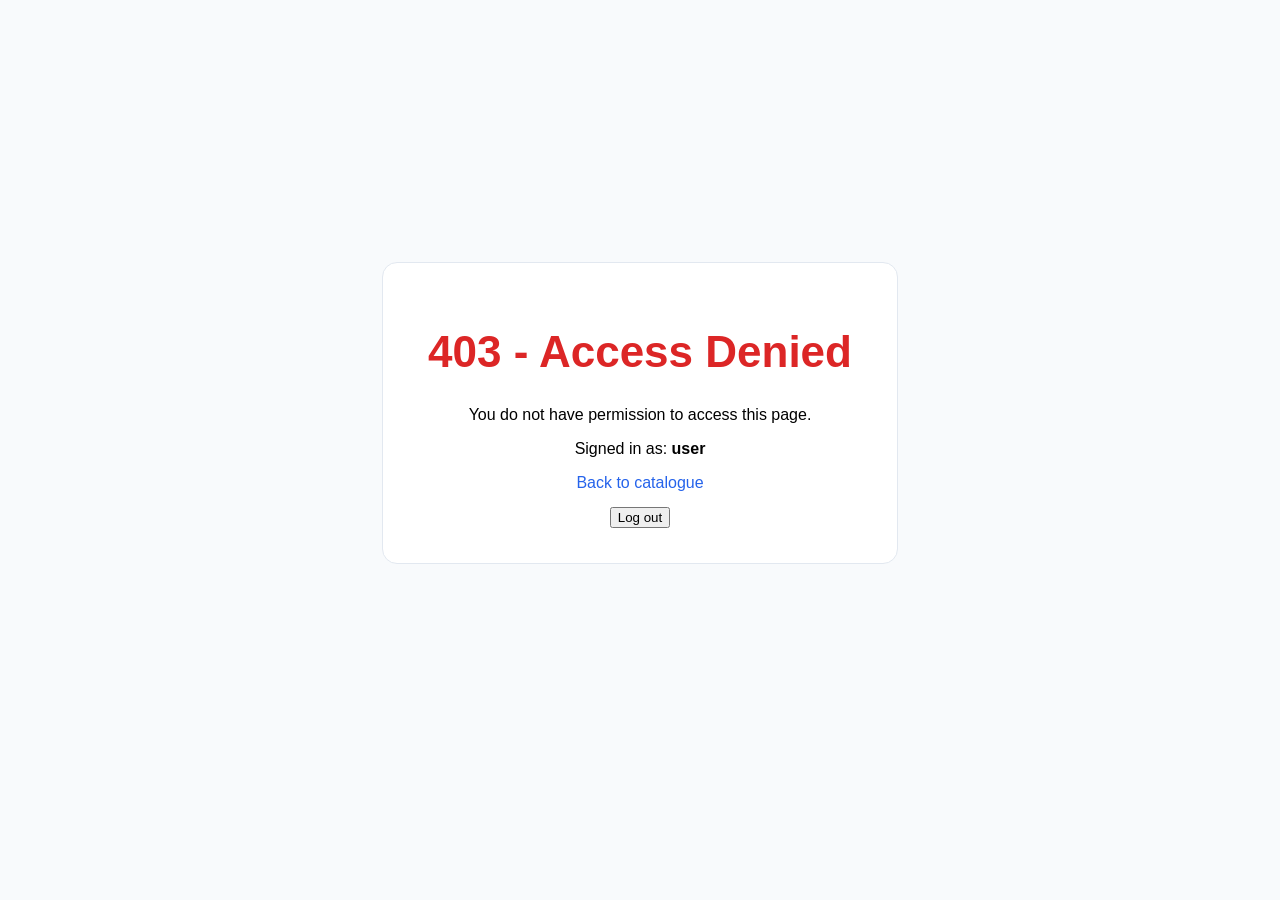
<file: src/main/resources/templates/access-denied.html>
<!DOCTYPE html>
<html lang="en" xmlns:th="http://www.thymeleaf.org" xmlns:sec="http://www.thymeleaf.org/extras/spring-security">
<head><meta charset="UTF-8"><title>403 - Access Denied</title>
<style>body{font-family:Arial,sans-serif;background:#f8fafc;display:grid;place-items:center;min-height:90vh}.box{padding:35px 45px;background:white;border:1px solid #e2e8f0;border-radius:15px;text-align:center}h1{color:#dc2626;font-size:44px}a{color:#2563eb}</style>
</head><body><main class="box"><h1>403 - Access Denied</h1>
<p>You do not have permission to access this page.</p>
<p>Signed in as: <strong sec:authentication="name">user</strong></p>
<a th:href="@{/books}">Back to catalogue</a>
<form th:action="@{/logout}" method="post" style="margin-top:15px"><button type="submit">Log out</button></form>
</main></body></html>
</file>
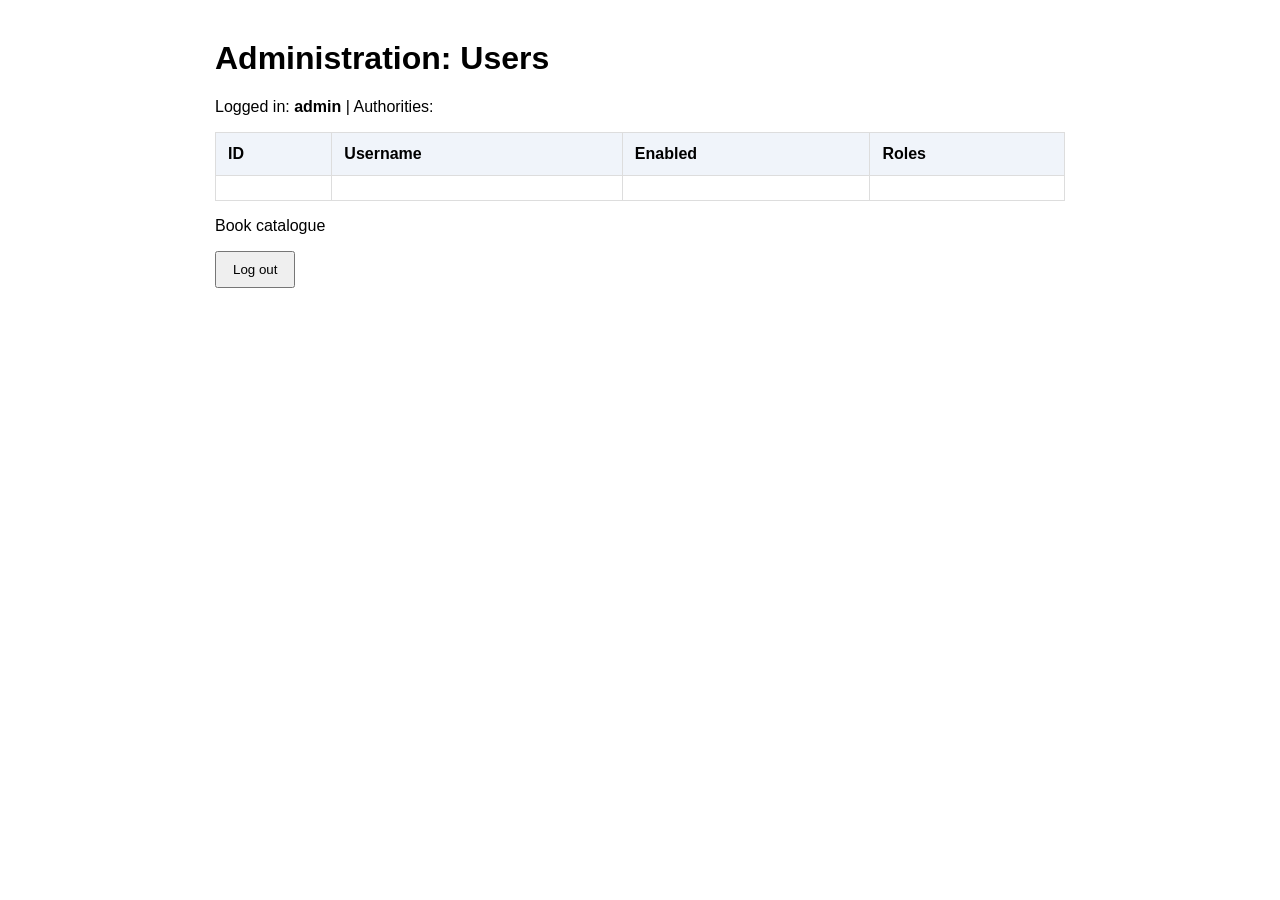
<file: src/main/resources/templates/admin.html>
<!DOCTYPE html>
<html lang="en" xmlns:th="http://www.thymeleaf.org" xmlns:sec="http://www.thymeleaf.org/extras/spring-security">
<head><meta charset="UTF-8"><title>Administration</title>
<style>body{font-family:Arial,sans-serif;max-width:850px;margin:40px auto;padding:0 20px}table{border-collapse:collapse;width:100%}th,td{padding:12px;border:1px solid #ddd;text-align:left}th{background:#f0f4fa}button{padding:9px 16px}</style>
</head>
<body>
<h1>Administration: Users</h1>
<p>Logged in: <strong sec:authentication="name">admin</strong> | Authorities: <span sec:authentication="principal.authorities"></span></p>
<table><thead><tr><th>ID</th><th>Username</th><th>Enabled</th><th>Roles</th></tr></thead>
<tbody><tr th:each="u : ${users}"><td th:text="${u.id}"></td><td th:text="${u.username}"></td><td th:text="${u.enabled}"></td><td th:text="${u.roles}"></td></tr></tbody></table>
<p><a th:href="@{/books}">Book catalogue</a></p>
<form th:action="@{/logout}" method="post"><button type="submit">Log out</button></form>
</body></html>
</file>
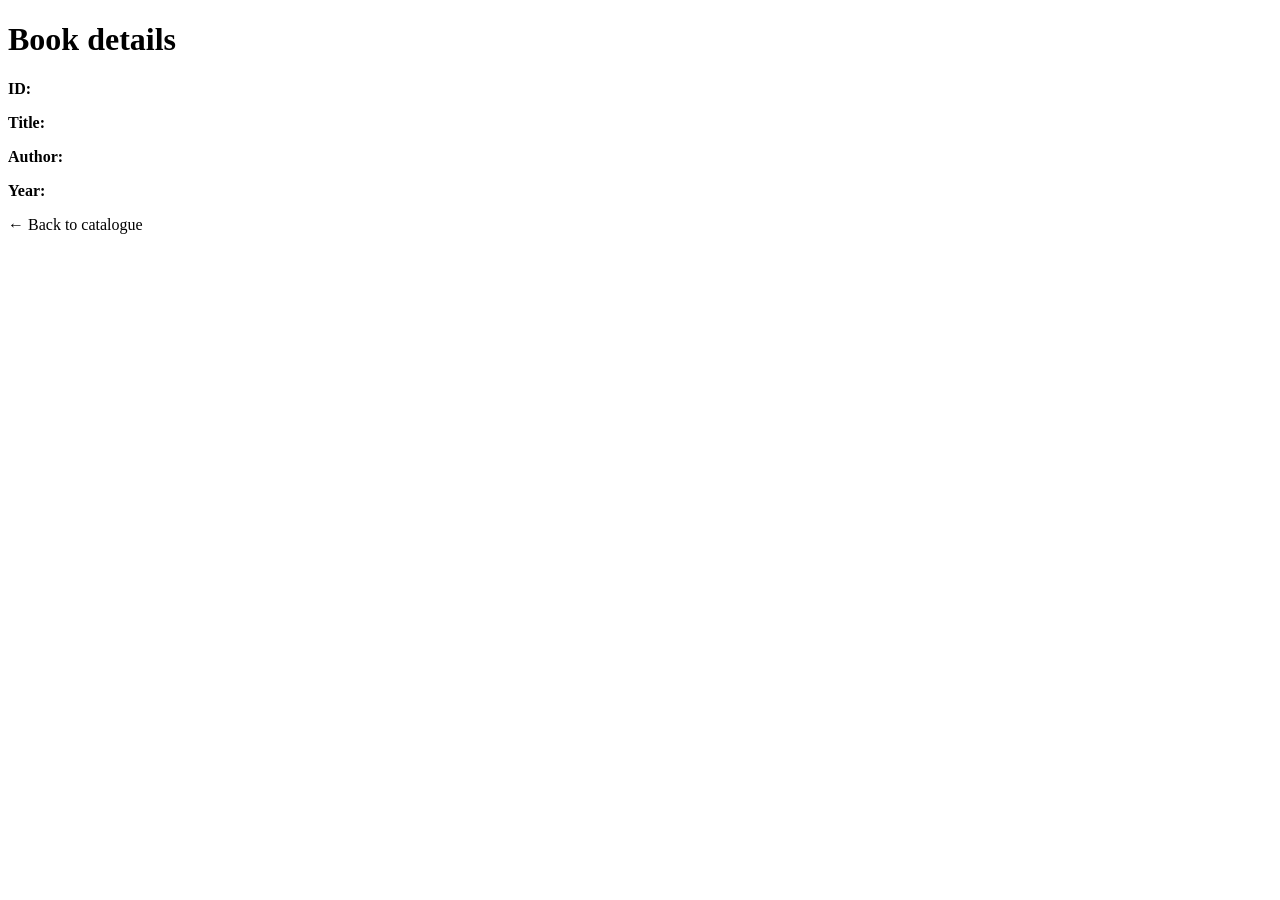
<file: src/main/resources/templates/books/details.html>
<!DOCTYPE html>
<html lang="en" xmlns:th="http://www.thymeleaf.org">

<head>
    <meta charset="UTF-8">
    <meta name="viewport" content="width=device-width, initial-scale=1.0">

    <title>Book details</title>

    <link rel="stylesheet" th:href="@{/css/app.css}">
</head>

<body>

<div class="container">

    <h1>Book details</h1>

    <p>
        <strong>ID:</strong>
        <span th:text="${book.id}"></span>
    </p>

    <p>
        <strong>Title:</strong>
        <span th:text="${book.title}"></span>
    </p>

    <p>
        <strong>Author:</strong>
        <span th:text="${book.author}"></span>
    </p>

    <p>
        <strong>Year:</strong>
        <span th:text="${book.year}"></span>
    </p>

    <a th:href="@{/books}">← Back to catalogue</a>

</div>

</body>
</html>
</file>
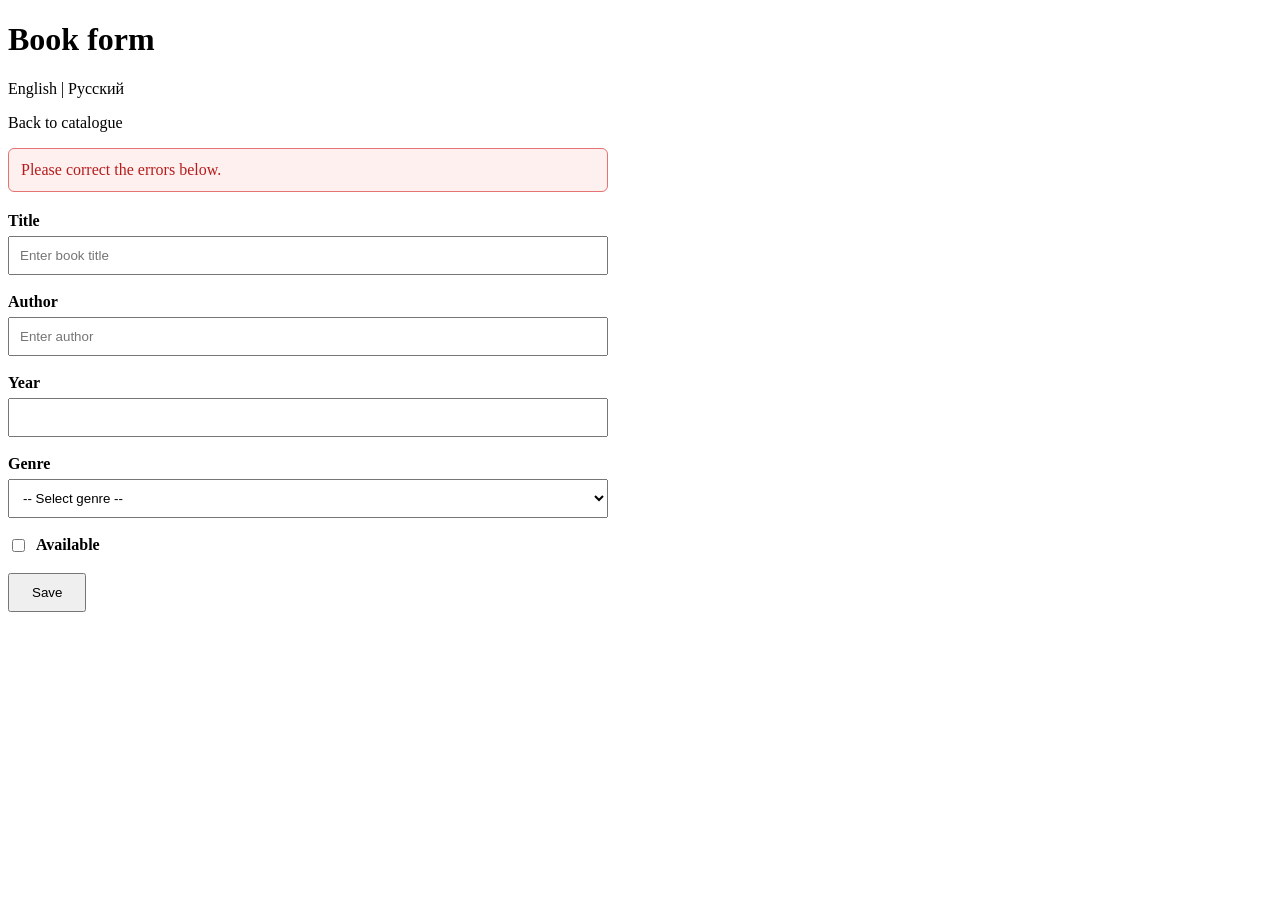
<file: src/main/resources/templates/books/form.html>
<!DOCTYPE html>
<html lang="en" xmlns:th="http://www.thymeleaf.org">
<head>
    <meta charset="UTF-8">
    <meta name="viewport" content="width=device-width, initial-scale=1.0">

    <title th:text="${editMode} ? 'Edit book' : #{book.new}">
        Book form
    </title>

    <link rel="stylesheet" th:href="@{/css/app.css}">

    <style>
        .book-form {
            max-width: 600px;
        }

        .form-group {
            margin-bottom: 18px;
        }

        .form-group label {
            display: block;
            margin-bottom: 6px;
            font-weight: 600;
        }

        .form-group input:not([type="checkbox"]),
        .form-group select {
            width: 100%;
            box-sizing: border-box;
            padding: 10px;
        }

        .error {
            color: #c62828;
            font-size: 14px;
            margin-top: 5px;
        }

        .is-invalid {
            border: 2px solid #c62828 !important;
        }

        .error-summary {
            background: #fff0f0;
            border: 1px solid #e57373;
            padding: 12px;
            margin-bottom: 20px;
            border-radius: 6px;
            color: #b71c1c;
        }

        .checkbox-label {
            display: flex !important;
            align-items: center;
            gap: 8px;
        }

        .submit-button {
            padding: 10px 22px;
            cursor: pointer;
        }
    </style>
</head>

<body>
<div class="container">

    <h1 th:text="${editMode} ? 'Edit book' : #{book.new}">
        Book form
    </h1>

    <p>
        <a th:href="@{/books/new(lang='en')}">English</a>
        |
        <a th:href="@{/books/new(lang='ru')}">Русский</a>
    </p>

    <p>
        <a th:href="@{/books}">Back to catalogue</a>
    </p>

    <form class="book-form"
          th:action="${editMode} ? @{/books/{bookId}/edit(bookId=${pathId})} : @{/books}"
          th:object="${form}"
          method="post"
          novalidate>

        <div class="error-summary"
             th:if="${#fields.hasAnyErrors()}">
            Please correct the errors below.
        </div>

        <input type="hidden" th:field="*{id}">

        <div class="error"
             th:if="${#fields.hasErrors('id')}"
             th:errors="*{id}">
        </div>

        <div class="form-group">
            <label for="title" th:text="#{book.title}">
                Title
            </label>

            <input type="text"
                   id="title"
                   th:field="*{title}"
                   th:errorclass="is-invalid"
                   placeholder="Enter book title">

            <div class="error"
                 th:if="${#fields.hasErrors('title')}"
                 th:errors="*{title}">
            </div>
        </div>

        <div class="form-group">
            <label for="author" th:text="#{book.author}">
                Author
            </label>

            <input type="text"
                   id="author"
                   th:field="*{author}"
                   th:errorclass="is-invalid"
                   placeholder="Enter author">

            <div class="error"
                 th:if="${#fields.hasErrors('author')}"
                 th:errors="*{author}">
            </div>
        </div>

        <div class="form-group">
            <label for="year" th:text="#{book.year}">
                Year
            </label>

            <input type="number"
                   id="year"
                   th:field="*{year}"
                   th:errorclass="is-invalid">

            <div class="error"
                 th:if="${#fields.hasErrors('year')}"
                 th:errors="*{year}">
            </div>
        </div>

        <div class="form-group">
            <label for="genre" th:text="#{book.genre}">
                Genre
            </label>

            <select id="genre"
                    th:field="*{genre}"
                    th:errorclass="is-invalid">

                <option value="">-- Select genre --</option>

                <option th:each="genre : ${genres}"
                        th:value="${genre}"
                        th:text="${genre}">
                </option>
            </select>

            <div class="error"
                 th:if="${#fields.hasErrors('genre')}"
                 th:errors="*{genre}">
            </div>
        </div>

        <div class="form-group">
            <label class="checkbox-label">
                <input type="checkbox" th:field="*{available}">
                Available
            </label>
        </div>

        <button class="submit-button"
                type="submit"
                th:text="${editMode} ? 'Update book' : #{form.submit}">
            Save
        </button>

    </form>
</div>
</body>
</html>
</file>
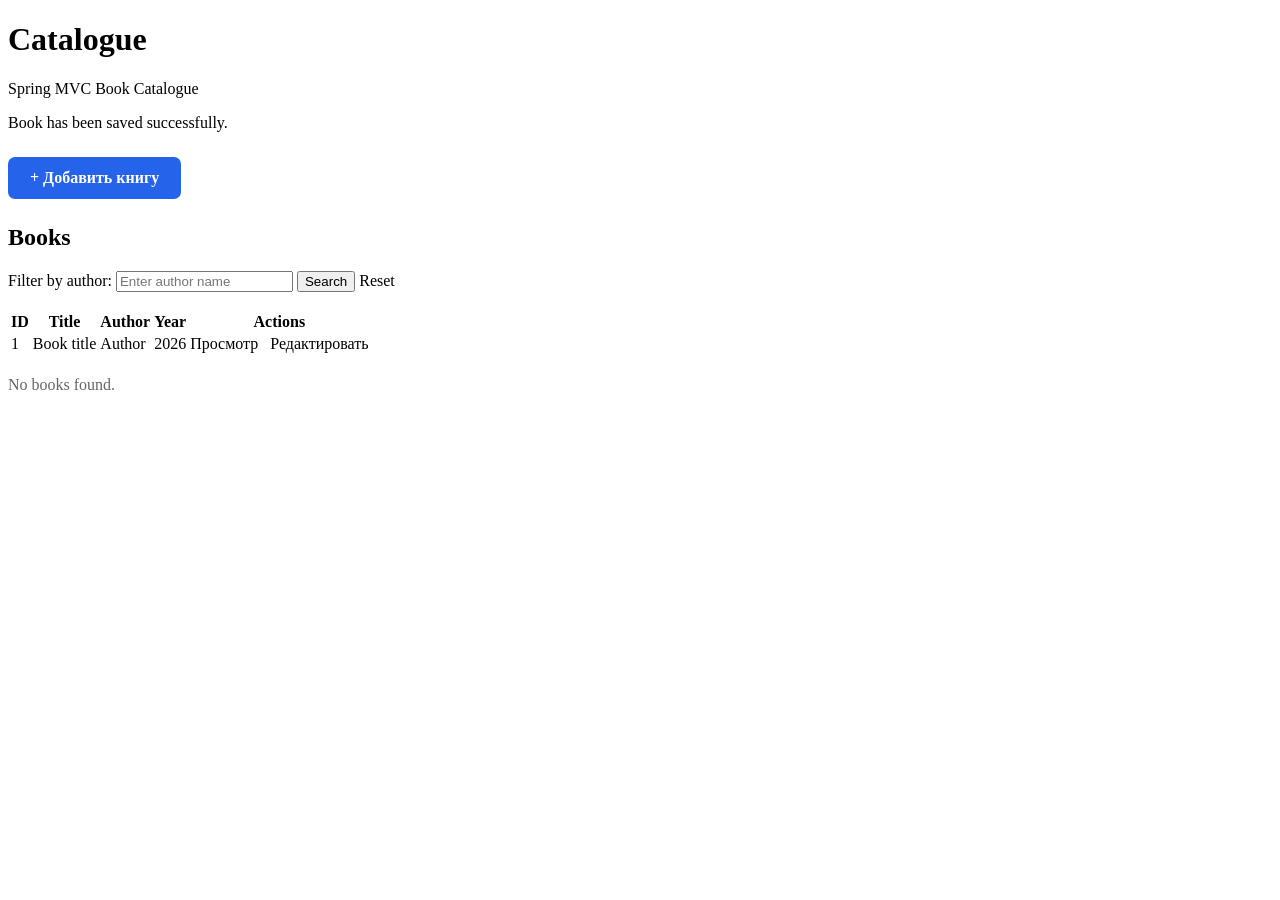
<file: src/main/resources/templates/books/list.html>
<!DOCTYPE html>
<html lang="ru" xmlns:th="http://www.thymeleaf.org">

<head>
    <meta charset="UTF-8">
    <meta name="viewport" content="width=device-width, initial-scale=1.0">

    <title th:text="${title}">Catalogue</title>

    <link rel="stylesheet" th:href="@{/css/app.css}">

    <style>
        .catalogue-actions {
            margin: 25px 0;
        }

        .add-book-button {
            display: inline-block;
            padding: 12px 22px;
            background-color: #2563eb;
            color: white;
            text-decoration: none;
            border-radius: 7px;
            font-weight: 600;
        }

        .add-book-button:hover {
            background-color: #1d4ed8;
            color: white;
        }

        .table-actions {
            display: flex;
            flex-wrap: wrap;
            gap: 12px;
        }

        .table-actions a {
            text-decoration: none;
        }

        .table-actions a:hover {
            text-decoration: underline;
        }

        .empty-message {
            margin-top: 20px;
            color: #666;
        }
    </style>
</head>

<body>

<div class="container">

    <h1 th:text="${title}">Catalogue</h1>

    <p>Spring MVC Book Catalogue</p>

    <!-- Success message after creating or editing a book -->
    <div class="success-message"
         th:if="${message != null}"
         th:text="${message}">
        Book has been saved successfully.
    </div>

    <!-- Link to the validated Lab 6 form -->
    <div class="catalogue-actions">
        <a class="add-book-button"
           th:href="@{/books/new}">
            + Добавить книгу
        </a>
    </div>

    <!-- Search by author -->
    <h2>Books</h2>

    <form method="get" th:action="@{/books}">

        <label for="author">Filter by author:</label>

        <input
                type="text"
                id="author"
                name="author"
                th:value="${author}"
                placeholder="Enter author name"
        >

        <button type="submit">Search</button>

        <a th:href="@{/books}">Reset</a>

    </form>

    <br>

    <!-- Catalogue table -->
    <table>

        <thead>
        <tr>
            <th>ID</th>
            <th>Title</th>
            <th>Author</th>
            <th>Year</th>
            <th>Actions</th>
        </tr>
        </thead>

        <tbody>
        <tr th:each="book : ${books}">

            <td th:text="${book.id}">1</td>

            <td th:text="${book.title}">
                Book title
            </td>

            <td th:text="${book.author}">
                Author
            </td>

            <td th:text="${book.year}">
                2026
            </td>

            <td>
                <div class="table-actions">

                    <a th:href="@{/books/{id}(id=${book.id})}">
                        Просмотр
                    </a>

                    <a th:href="@{/books/{id}/edit(id=${book.id})}">
                        Редактировать
                    </a>

                </div>
            </td>

        </tr>
        </tbody>

    </table>

    <p class="empty-message"
       th:if="${#lists.isEmpty(books)}">
        No books found.
    </p>

</div>

</body>
</html>
</file>
